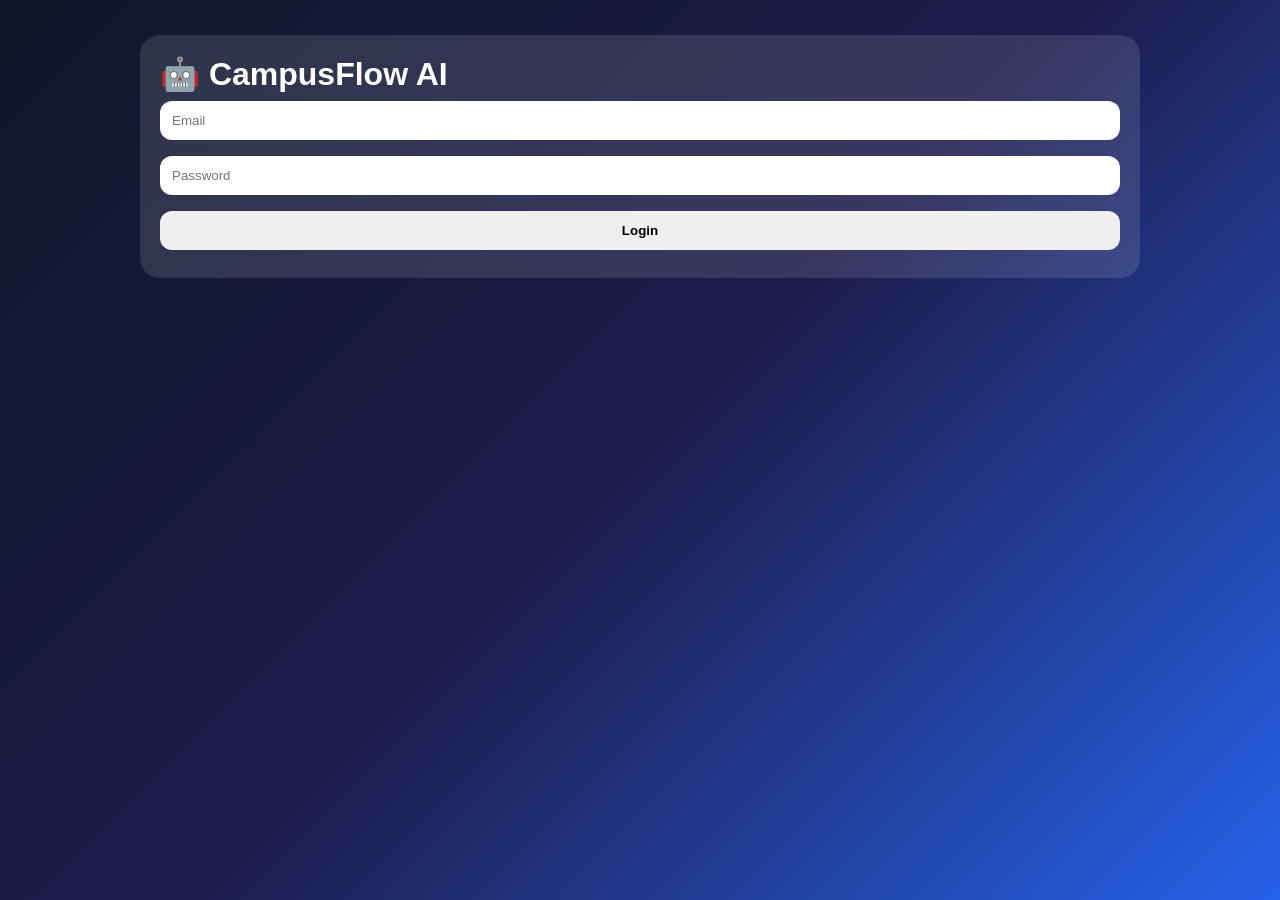
<file: index.html>
<html><head><link rel='stylesheet' href='style.css'></head><body><div class='container'><div class='card'><h1>🤖 CampusFlow AI</h1><input placeholder='Email'><input placeholder='Password'><a href='dashboard.html'><button>Login</button></a></div></div></body></html>
</file>
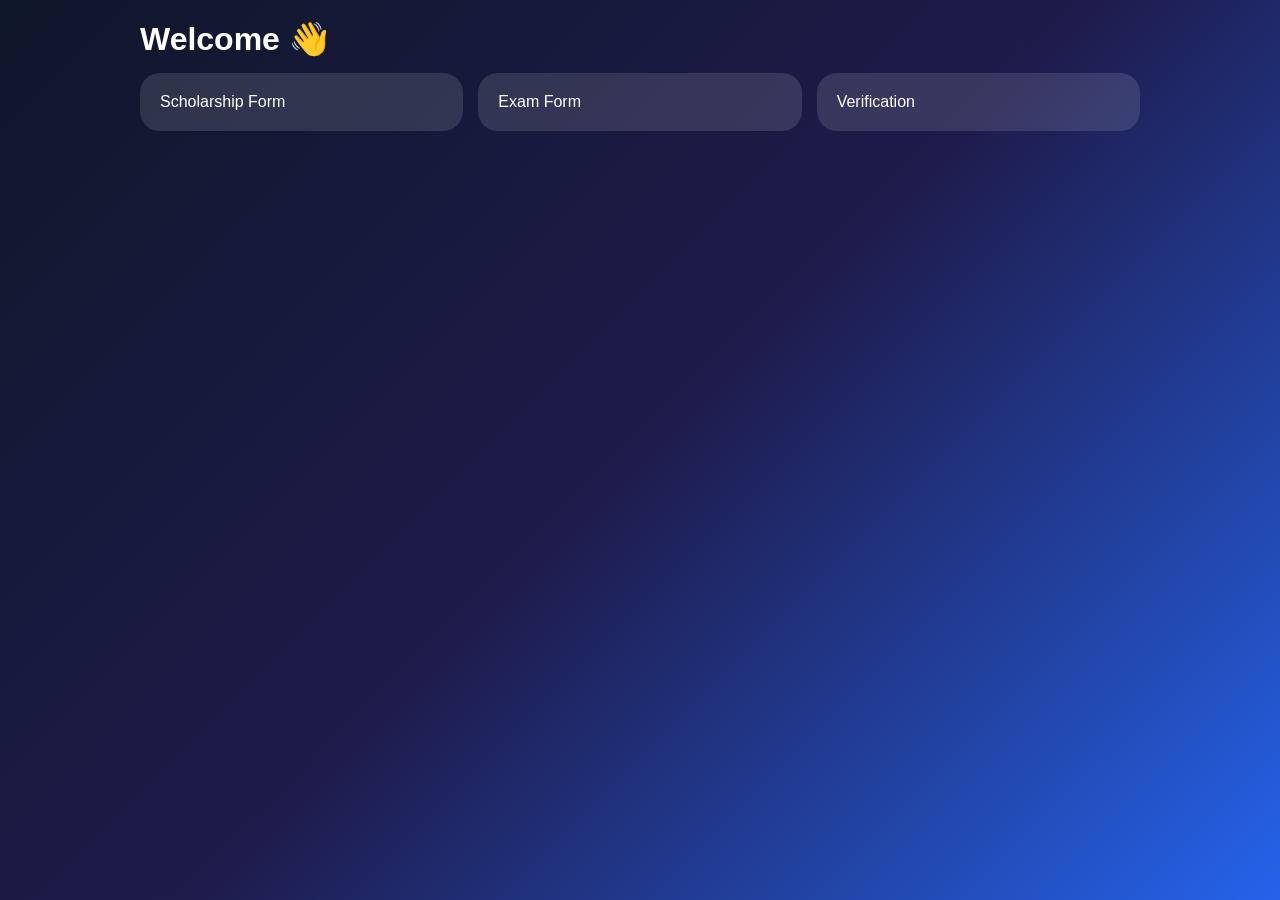
<file: dashboard.html>
<html><head><link rel='stylesheet' href='style.css'></head><body><div class='container'><h1>Welcome 👋</h1><div class='grid'><div class='card'>Scholarship Form</div><div class='card'>Exam Form</div><div class='card'>Verification</div></div></div></body></html>
</file>
<file: style.css>
*{margin:0;padding:0;box-sizing:border-box;font-family:Segoe UI,sans-serif}
body{background:linear-gradient(135deg,#0f172a,#1e1b4b,#2563eb);min-height:100vh;color:white;padding:20px}
.container{max-width:1000px;margin:auto}
.card{background:rgba(255,255,255,.12);padding:20px;border-radius:20px;margin:15px 0}
input,button{width:100%;padding:12px;border:none;border-radius:12px;margin:8px 0}
button{font-weight:bold;cursor:pointer}
.grid{display:grid;grid-template-columns:repeat(auto-fit,minmax(250px,1fr));gap:15px}
a{text-decoration:none;color:white}
</file>
